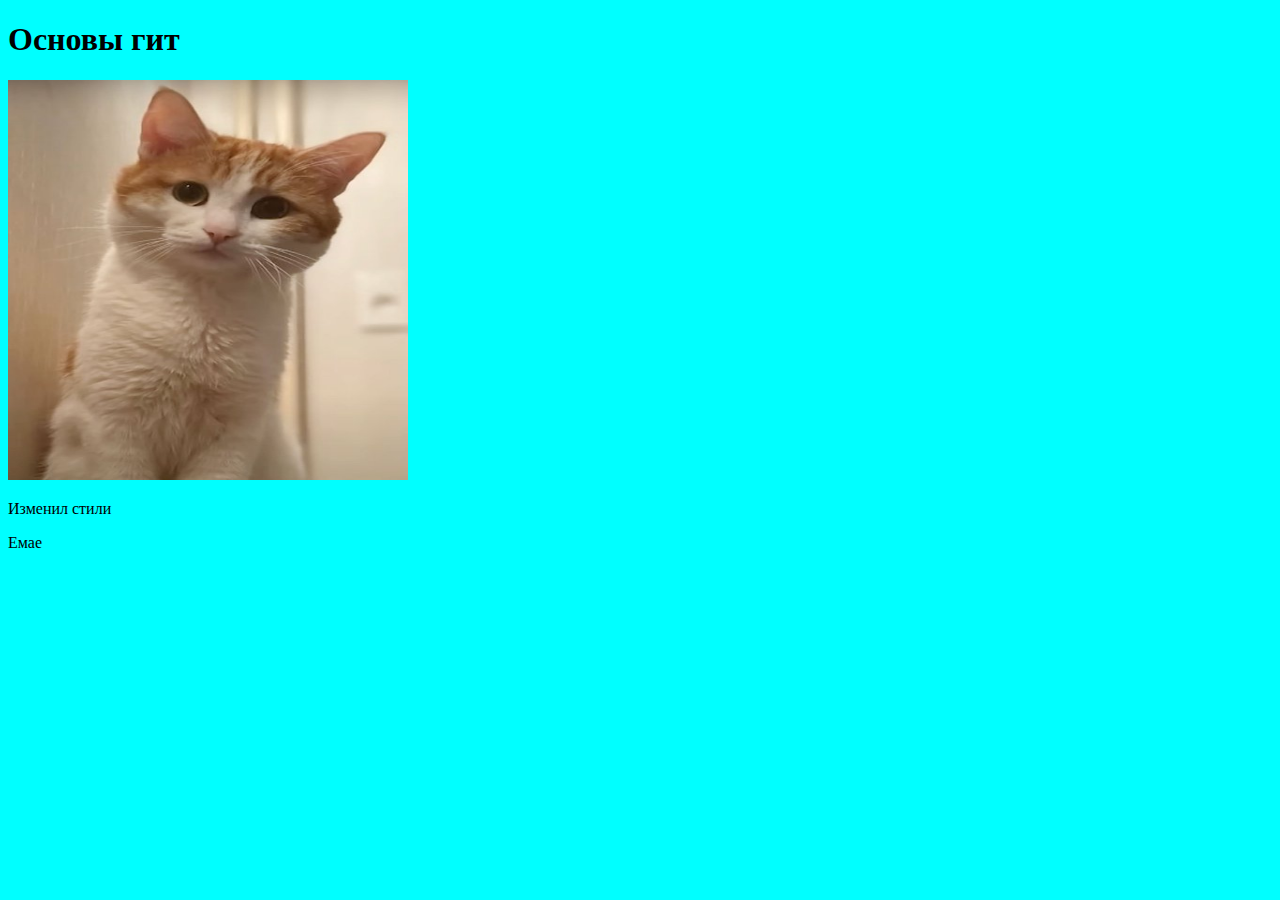
<file: index.html>
<!DOCTYPE html>
<html lang="ru">
<head>
    <meta charset="UTF-8">
    <meta name="viewport" content="width=device-width, initial-scale=1.0">
    <title>Знакомство с гитом</title>
    <link rel="stylesheet" href="css/styles.css">
</head>
<body>
    <h1>Основы гит</h1>
    <img src="/imgs/preview_2591164ece7f78adf94d69dcf105ba8a.jpg" alt="" class="img">
    <p>Изменил стили</p>
    <p>Емае</p>
</body>
</html>
</file>
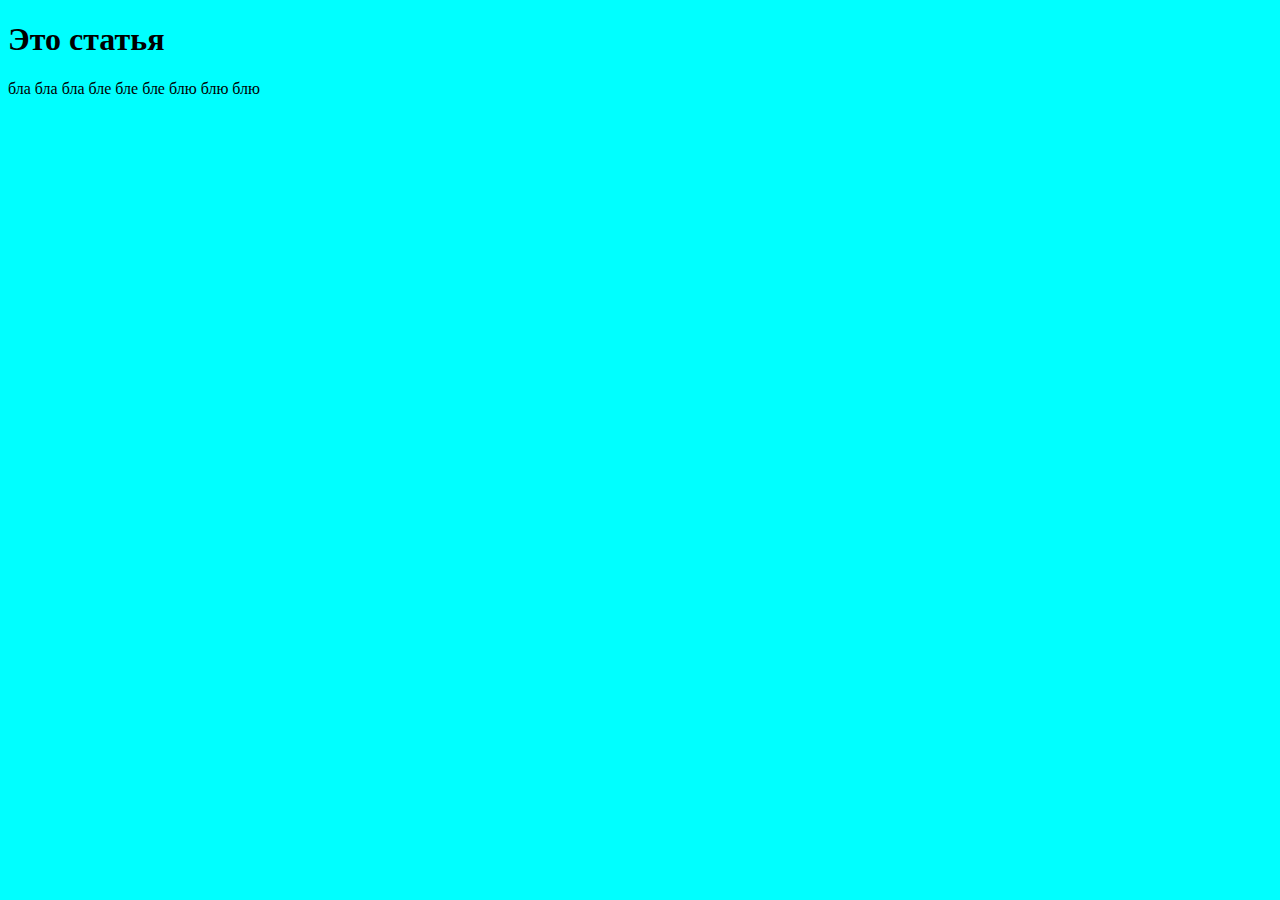
<file: article.html>
<!DOCTYPE html>
<html lang="en">
<head>
    <meta charset="UTF-8">
    <meta name="viewport" content="width=device-width, initial-scale=1.0">
    <title>Article</title>
    <link rel="stylesheet" href="/css/styles.css">
</head>
<body>
    <h1>Это статья</h1>
    <p>бла бла бла бле бле бле блю блю блю</p>
</body>
</html>
</file>
<file: css/styles.css>
body{
    background-color: aqua;
}
.img{
    width: 400px;
    height: 400px;
    
}
</file>
